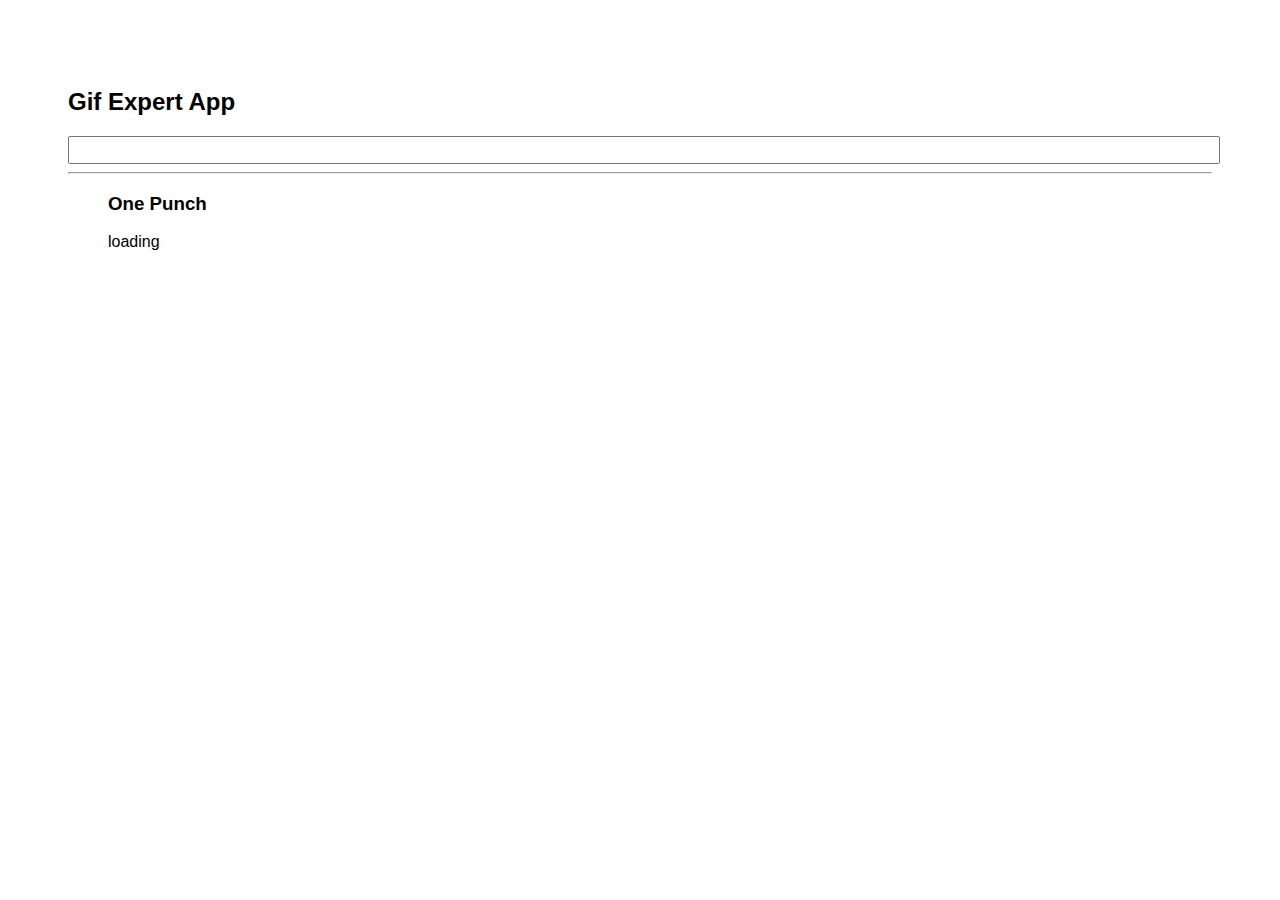
<file: docs/index.html>
<!doctype html>
<html lang="en">

<head>
    <meta charset="utf-8" />
    <link rel="icon" href="./favicon.ico" />
    <meta name="viewport" content="width=device-width,initial-scale=1" />
    <meta name="theme-color" content="#000000" />
    <meta name="description" content="Web site created using create-react-app" />
    <link rel="apple-touch-icon" href="./logo192.png" />
    <link rel="manifest" href="./manifest.json" />
    <link rel="stylesheet" href="https://cdnjs.cloudflare.com/ajax/libs/animate.css/4.1.1/animate.min.css" />
    <title>GifExpertApp</title>
    <link href="./static/css/main.06723b61.chunk.css" rel="stylesheet">
</head>

<body><noscript>You need to enable JavaScript to run this app.</noscript>
    <div id="root"></div>
    <script>!function (e) { function r(r) { for (var n, p, f = r[0], i = r[1], l = r[2], c = 0, s = []; c < f.length; c++)p = f[c], Object.prototype.hasOwnProperty.call(o, p) && o[p] && s.push(o[p][0]), o[p] = 0; for (n in i) Object.prototype.hasOwnProperty.call(i, n) && (e[n] = i[n]); for (a && a(r); s.length;)s.shift()(); return u.push.apply(u, l || []), t() } function t() { for (var e, r = 0; r < u.length; r++) { for (var t = u[r], n = !0, f = 1; f < t.length; f++) { var i = t[f]; 0 !== o[i] && (n = !1) } n && (u.splice(r--, 1), e = p(p.s = t[0])) } return e } var n = {}, o = { 1: 0 }, u = []; function p(r) { if (n[r]) return n[r].exports; var t = n[r] = { i: r, l: !1, exports: {} }; return e[r].call(t.exports, t, t.exports, p), t.l = !0, t.exports } p.m = e, p.c = n, p.d = function (e, r, t) { p.o(e, r) || Object.defineProperty(e, r, { enumerable: !0, get: t }) }, p.r = function (e) { "undefined" != typeof Symbol && Symbol.toStringTag && Object.defineProperty(e, Symbol.toStringTag, { value: "Module" }), Object.defineProperty(e, "__esModule", { value: !0 }) }, p.t = function (e, r) { if (1 & r && (e = p(e)), 8 & r) return e; if (4 & r && "object" == typeof e && e && e.__esModule) return e; var t = Object.create(null); if (p.r(t), Object.defineProperty(t, "default", { enumerable: !0, value: e }), 2 & r && "string" != typeof e) for (var n in e) p.d(t, n, function (r) { return e[r] }.bind(null, n)); return t }, p.n = function (e) { var r = e && e.__esModule ? function () { return e.default } : function () { return e }; return p.d(r, "a", r), r }, p.o = function (e, r) { return Object.prototype.hasOwnProperty.call(e, r) }, p.p = "/"; var f = this["webpackJsonpgif-expert-app"] = this["webpackJsonpgif-expert-app"] || [], i = f.push.bind(f); f.push = r, f = f.slice(); for (var l = 0; l < f.length; l++)r(f[l]); var a = i; t() }([])</script>
    <script src="./static/js/2.3771cb91.chunk.js"></script>
    <script src="./static/js/main.853357f2.chunk.js"></script>
</body>

</html>
</file>
<file: docs/static/css/main.06723b61.chunk.css>
*{font-family:Helvetica,Arial,sans-serif}body{padding:60px}input{color:grey;font-size:1.2rem;width:100%}.card-grid{display:flex;flex-direction:row;flex-wrap:wrap}.card{align-content:center;border:1px solid grey;border-radius:6px;margin-bottom:10px;margin-right:10px;overflow:hidden}.card p{padding:5px;text-align:center}.card img{max-height:170px}
/*# sourceMappingURL=main.06723b61.chunk.css.map */
</file>
